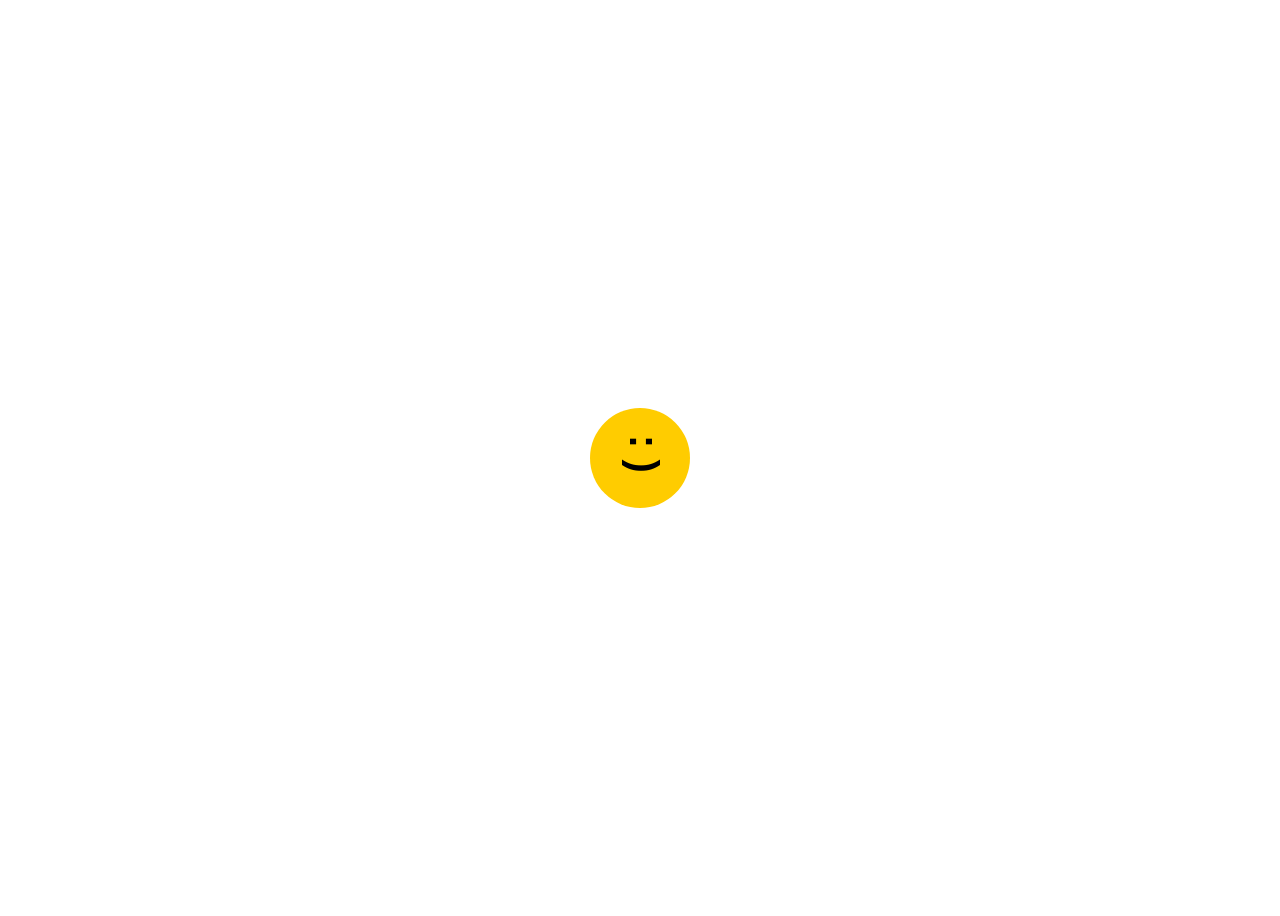
<file: index.html>
<!DOCTYPE html>
<html lang="en">
  <head>
    <meta charset="UTF-8" />
    <meta name="viewport" content="width=device-width, initial-scale=1.0" />
    <link rel="stylesheet" href="main.css" />
    <title>Face time!</title>
  </head>
  <body>
    <div class="page js-page">
      <div class="head">
        <div class="face js-face">:)</div>
      </div>
    </div>
    <script src="./main.js"></script>
  </body>
</html>
</file>
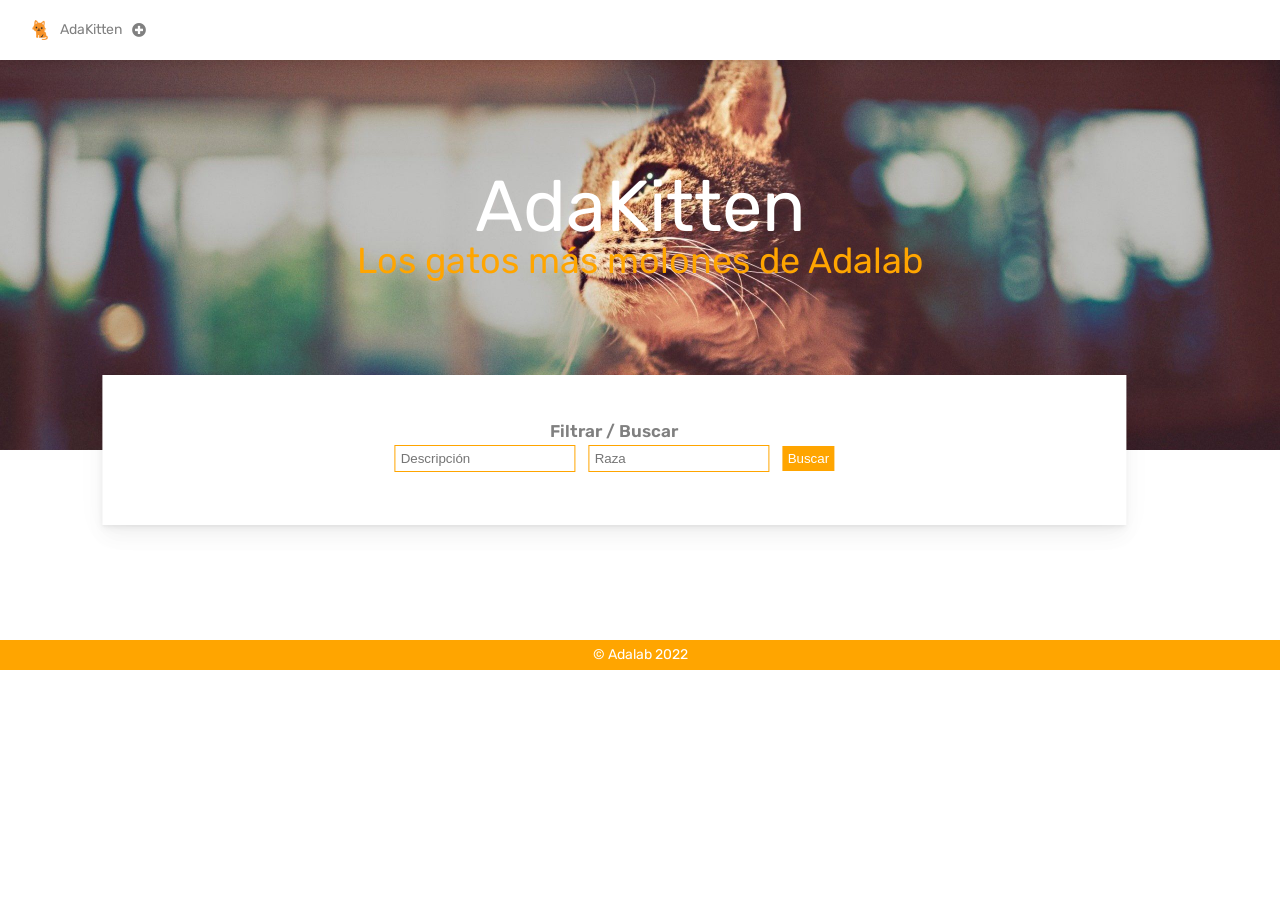
<file: Adakitten/01-solucion-sprint-1/index.html>
<!DOCTYPE html>
<html lang="es">
  <head>
    <meta charset="UTF-8" />
    <meta http-equiv="X-UA-Compatible" content="IE=edge" />
    <meta name="viewport" content="width=device-width, initial-scale=1.0" />
    <link rel="preconnect" href="https://fonts.googleapis.com" />
    <link rel="preconnect" href="https://fonts.gstatic.com" crossorigin />
    <link
      href="https://fonts.googleapis.com/css2?family=Rubik:wght@300;400;700&display=swap"
      rel="stylesheet"
    />
    <link
      rel="stylesheet"
      href="https://pro.fontawesome.com/releases/v5.10.0/css/all.css"
      integrity="sha384-AYmEC3Yw5cVb3ZcuHtOA93w35dYTsvhLPVnYs9eStHfGJvOvKxVfELGroGkvsg+p"
      crossorigin="anonymous"
    />
    <link rel="icon" href="./img/favicon.png" type="image/x-icon" />
    <link rel="stylesheet" href="./css/reset.css" />
    <link rel="stylesheet" href="./css/main.css" />
    <title>AdaKitten</title>
  </head>
  <body>
    <header class="header">
      <section class="logo">
        <img class="img" src="./img/favicon.png" alt="Logo de Adacats" />
        <h1>AdaKitten</h1>
        <nav class="menu-nav">
          <ul class="menu">
            <li class="item js-button-new-form">
              <span class="fas fa-plus-circle"> </span>
            </li>
          </ul>
        </nav>
      </section>
    </header>

    <main>
      <section class="new-form js-new-form collapsed">
        <h2 class="title">¿Agregamos un nuevo gatito a Adalab?</h2>
        <form class="form">
          <input
            class="input js-input-photo"
            type="text"
            placeholder="Url de la foto"
            required
          />
          <input
            class="input js-input-name"
            type="text"
            placeholder="Nombre"
            required
          />
          <input class="input js-input-race" type="text" placeholder="Raza" />
          <input
            class="input js-input-desc"
            type="text"
            placeholder="Descripción"
            required
          />
          <label class="js-label-error"></label>
          <button class="button js-btn-add">Añadir</button>
          <button class="button-cancel js-btn-cancel">Cancelar</button>
        </form>
      </section>

      <section class="about-us">
        <h1 class="title">AdaKitten</h1>
        <h2 class="subtitle">Los gatos más molones de Adalab</h2>
      </section>

      <section class="search">
        <h2 class="title">Filtrar / Buscar</h2>
        <form class="form">
          <input
            class="input js_in_search_desc"
            type="text"
            placeholder="Descripción"
          />
          <input
            class="input js_in_search_race"
            type="select"
            name="raza"
            placeholder="Raza"
            id="raza"
          />

          <button class="button js-button-search">Buscar</button>
        </form>
      </section>

      <section class="data js-data">
        <ul class="list js-list"></ul>
      </section>
    </main>
    <footer class="footer">
      <h3 class="subtittle">&copy; Adalab 2022</h3>
    </footer>
    <script src="./js/main.js"></script>
  </body>
</html>
</file>
<file: main.css>
.page{
    display: flex;
    align-items: center;
    justify-content: center;
    height: 100vh;
}

.head {
    background: #fc0;
    height: 100px;
    position: relative;
    width: 100px;
    border-radius: 50%;
  }
  .face {
    font-family: 'courier new', serif;
    font-size: 2.5em;
    font-weight: bold;
    left: 50%;
    position: absolute;
    top: 50%;
    transform: translate(-50%, -60%) rotate(90deg);
  }
</file>
<file: Adakitten/01-solucion-sprint-1/css/main.css>
:root {
  --color-green: #14d9c4;
  font-family: "Rubik", sans-serif;
  font-size: 14px;
  color: grey;
}

li {
  list-style: none;
}
.header {
  width: 100%;
  height: 50px;
  position: fixed;
  z-index: 1;
  top: 0;
  box-shadow: 0 0.46875rem 2.1875rem rgb(4 9 20 / 3%),
    0 0.9375rem 1.40625rem rgb(4 9 20 / 3%),
    0 0.25rem 0.53125rem rgb(4 9 20 / 5%), 0 0.125rem 0.1875rem rgb(4 9 20 / 3%);
  display: flex;
  justify-content: space-between;
  background-color: white;
  padding: 30px;
}
.header .logo {
  display: flex;
  justify-content: flex-start;
  align-items: center;
  width: 80vh;
}

.header .menu-nav {
  display: flex;
  justify-content: center;
  align-items: center;
}

.header .menu {
  display: flex;
}

.menu .item {
  padding: 10px;
}

.header .img {
  width: 30px;
  padding-right: 10px;
}

.header .view {
  display: flex;
}

.header .view .item {
  padding-right: 10px;
}

.about-us {
  background-image: url("../img/fondo.jpeg");
  width: 100%;
  height: 50vh;
  background-repeat: no-repeat;
  background-position: center;
  background-size: cover;
  display: flex;
  flex-direction: column;
  justify-content: center;
  align-items: center;
}

.about-us .title {
  color: white;
  font-size: 72px;
}
.about-us .subtitle {
  color: orange;
  font-size: 36px;
}

.search {
  width: 80%;
  background-color: white;
  box-shadow: 0 0.46875rem 2.1875rem rgb(4 9 20 / 3%),
    0 0.9375rem 1.40625rem rgb(4 9 20 / 3%),
    0 0.25rem 0.53125rem rgb(4 9 20 / 5%), 0 0.125rem 0.1875rem rgb(4 9 20 / 3%);
  height: 150px;
  transform: translate(10%, -50%);
  display: flex;
  flex-direction: column;
  justify-content: center;
  align-items: center;
}

.search .title {
  color: fff;
  font-size: 17px;
  font-weight: 600;
}

.data {
  padding: 20px;
}

.cardview {
}

.listview {
}

.data .list {
  display: flex;
  flex-direction: row;
  flex-wrap: wrap;
  justify-content: flex-start;
  align-items: center;
}

.card {
  display: flex;
  flex-direction: column;
  justify-content: center;
  align-items: center;
  margin-right: 0.5rem;
  margin-bottom: 0.5rem;
  background-color: white;
  overflow: hidden;
  padding: 10px;
  transition: 0.25s all;
  width: 30vw;
  box-shadow: 0 0.46875rem 2.1875rem rgb(4 9 20 / 3%),
    0 0.9375rem 1.40625rem rgb(4 9 20 / 3%),
    0 0.25rem 0.53125rem rgb(4 9 20 / 5%), 0 0.125rem 0.1875rem rgb(4 9 20 / 3%);
  text-align: center;
}

.card_img {
  width: 100%;
  height: 250px;
  object-fit: cover;
}

.card_title {
  font-weight: 600;
  padding: 10px;
}

.card_race {
  padding: 10px;
}
.card_description {
  padding: 10px;
}

.footer {
  background-color: orange;
  height: 30px;
  width: 100%;
  display: flex;
  align-items: center;
  justify-content: center;
  color: white;
}

.new-form {
  top: 50px;
  width: 40vh;
  height: 100%;
  background-color: white;
  box-shadow: 0 0.46875rem 2.1875rem rgb(4 9 20 / 3%),
    0 0.9375rem 1.40625rem rgb(4 9 20 / 3%),
    0 0.25rem 0.53125rem rgb(4 9 20 / 5%), 0 0.125rem 0.1875rem rgb(4 9 20 / 3%);
  position: absolute;
  z-index: 2;
  display: flex;
  flex-direction: column;
  align-items: center;
}
.new-form .title {
  font-size: 18px;
  padding: 10px;
  margin-top: 20px;
}

.new-form .form {
  width: 80%;
  display: flex;
  flex-direction: column;
  padding: 10px;
}

.input {
  margin: 5px;
  padding: 5px;
  border: 0.5px solid orange;
  color: grey;
}

.button {
  background-color: orange;
  border: none;
  padding: 5px;
  margin: 5px;
  color: white;
}

.collapsed {
  display: none;
}

.button-cancel {
  background-color: grey;
  border: none;
  padding: 5px;
  margin: 5px;
  color: white;
}
</file>
